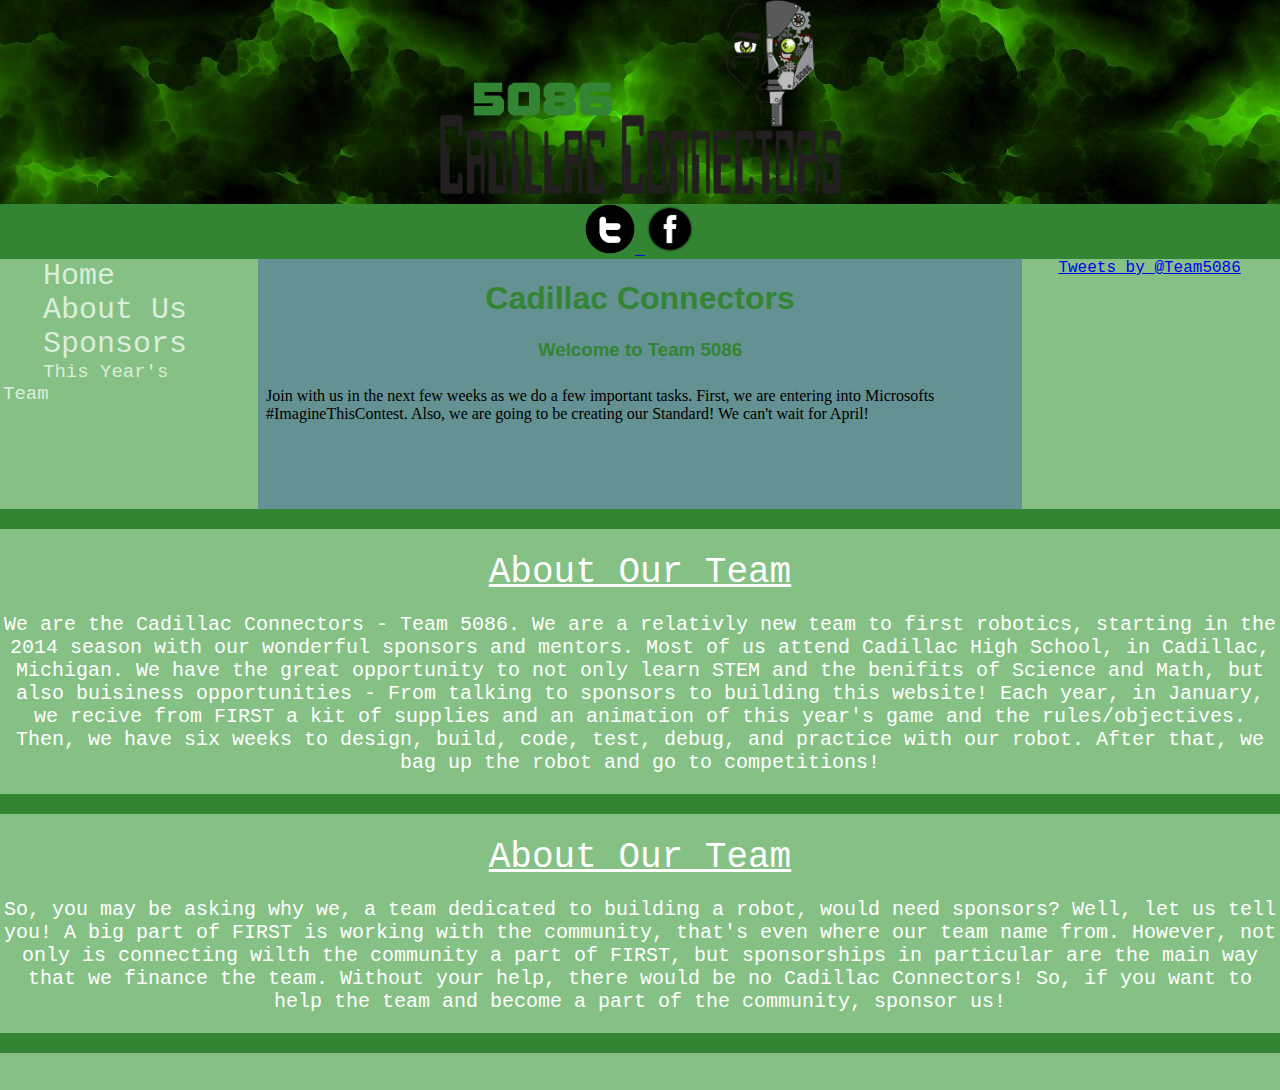
<file: index.html>
<html>

<head>
	<title>Cadillac Connectors Team 5086</title>
	<link rel="SHORTCUT ICON" href="Images/Icon.ico" />
	<link rel="STYLESHEET" href="css.css" />
</head>

<body>
	<div id="Banner">
		<img id="BannerImage" src="Images/Banner.png" />
	</div>
	
	<div id="LinkBar">
		<a href="http://www.twitter.com/team5086">
			<img class="LinkBarImage" id="Twitter" src="Images/twitter.png" />
		</a>
		<a href="http://www.facebook.com/cadillacconnectors">
			<img class="LinkBarImage" id="Facebook" src="Images/facebook.png" />
		</a>
	</div>
	
	<div id="TopPortion">
		
		<div id="LinkSideBar">
			<a href="index.html" class="LinkSideBarLink" id="Homepage">Home</a>
			<br />
			<a href="aboutus.html" class="LinkSideBarLink" id="AboutUs">About Us</a>
			<br />
			<a href="sponsors.html" class="LinkSideBarLink" id="Sponsors">Sponsors</a>
			<br />
			<a href="ourteam.html" class="LinkSideBarLink" id="OurTeam">This Year's Team</a>
		</div>
		
		<div id="Newsfeed">
			<h1 id="Title"><b>Cadillac Connectors</b></h1>
			<h3 id="SubTitle">Welcome to Team 5086</h3>
			<iframe id="NewsTeaser" src="teaser.html" scrolling="No"></iframe>
		</div>
		
		<div id="TwitterArea">
			
			<a class="twitter-timeline" href="https://twitter.com/Team5086" data-widget-id="687387060458668032">Tweets by @Team5086</a>
<script>!function(d,s,id){var js,fjs=d.getElementsByTagName(s)[0],p=/^http:/.test(d.location)?'http':'https';if(!d.getElementById(id)){js=d.createElement(s);js.id=id;js.src=p+"://platform.twitter.com/widgets.js";fjs.parentNode.insertBefore(js,fjs);}}(document,"script","twitter-wjs");</script>
		</div>
		
	</div>
		
	<!--<div id="RobotStrip">
	</div>-->
	
	<div id="Main">
		<hr class="GreenLine" />
		<br />
		<a href="aboutus.html" id="TeamInfoTitle">About Our Team</a>
		<p>
			We are the Cadillac Connectors - Team 5086. We are a relativly new team to first robotics, starting in the 2014 season with our wonderful sponsors and mentors. Most of us attend Cadillac High School, in Cadillac, Michigan. We have the great opportunity to not only learn STEM and the benifits of Science and Math, but also buisiness opportunities - From talking to sponsors to building this website! Each year, in January, we recive from FIRST a kit of supplies and an animation of this year's game and the rules/objectives. Then, we have six weeks to design, build, code, test, debug, and practice with our robot. After that, we bag up the robot and go to competitions!
		</p>
		<hr class="GreenLine" />
		<br />
		<a href="sponsors.html" id="Sponsors" class="MainLink">About Our Team</a>
		<p>
			So, you may be asking why we, a team dedicated to building a robot, would need sponsors? Well, let us tell you! A big part of FIRST is working with the community, that's even where our team name from. However, not only is connecting wilth the community a part of FIRST, but sponsorships in particular are the main way that we finance the team. Without your help, there would be no Cadillac Connectors! So, if you want to help the team and become a part of the community, sponsor us!
		</p>
		<hr class="GreenLine" />
		<br />
	</div>
	
	<div id="Footer">
		
	</div>
	
</body>

</html>
</file>
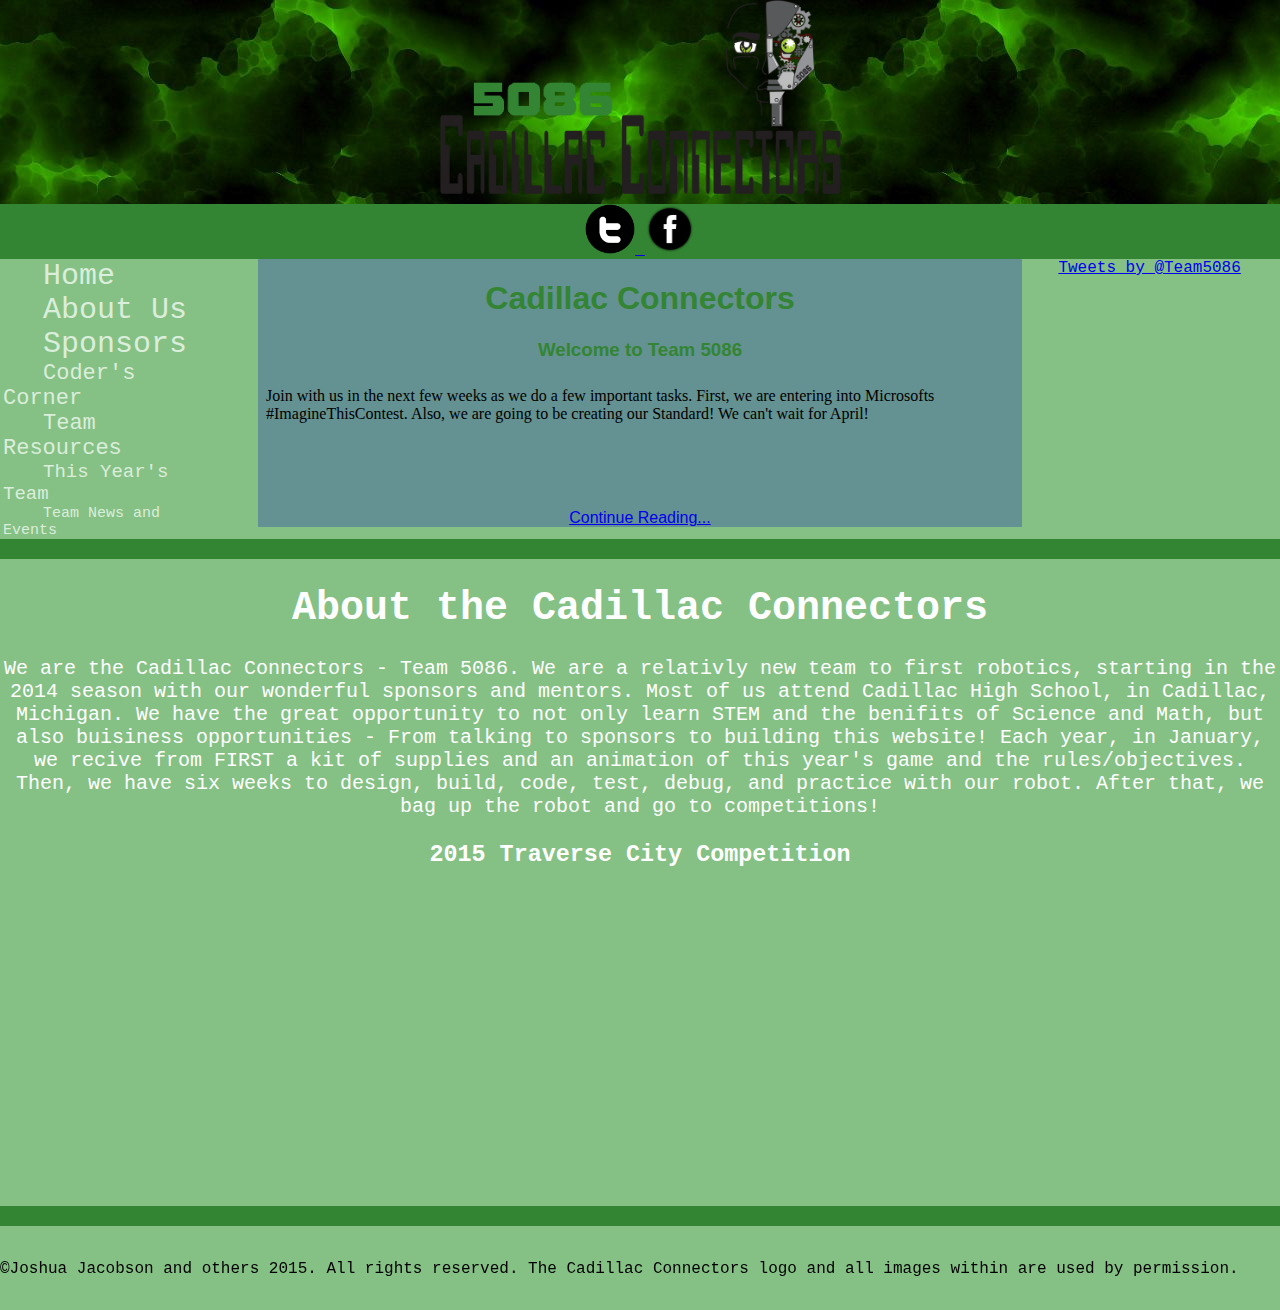
<file: aboutus.html>
<html>

<head>
	<title>Cadillac Connectors Team 5086</title>
	<link rel="SHORTCUT ICON" href="Images/Icon.ico" />
	<link rel="STYLESHEET" href="css.css" />
</head>

<body>
	<div id="Banner">
		<img id="BannerImage" src="Images/Banner.png" />
	</div>
	
	<div id="LinkBar">
		<a href="http://www.twitter.com/team5086">
			<img class="LinkBarImage" id="Twitter" src="Images/twitter.png" />
		</a>
		<a href="http://www.facebook.com/cadillacconnectors">
			<img class="LinkBarImage" id="Facebook" src="Images/facebook.png" />
		</a>
	</div>
	
	<div id="TopPortion">
		
		<div id="LinkSideBar">
			<a href="index.html" class="LinkSideBarLink" id="Homepage">Home</a>
			<br />
			<a href="aboutus.html" class="LinkSideBarLink" id="AboutUs">About Us</a>
			<br />
			<a href="sponsors.html" class="LinkSideBarLink" id="Sponsors">Sponsors</a>
			<br />
			<a href="ccorner.html" class="LinkSideBarLink" id="CodersCorner">Coder's Corner</a>
			<br />
			<a href="teamresources.html" class="LinkSideBarLink" id="Resources">Team Resources</a>
			<br />
			<a href="ourteam.html" class="LinkSideBarLink" id="OurTeam">This Year's Team</a>
			<br />
			<a href="news.html#latest" class="LinkSideBarLink" id="News">Team News and Events</a>
		</div>
		
		<div id="Newsfeed">
			<h1 id="Title"><b>Cadillac Connectors</b></h1>
			<h3 id="SubTitle">Welcome to Team 5086</h3>
			<a href ="news.html"><iframe id="NewsTeaser" src="teaser.html" scrolling="No"></iframe>Continue Reading...</a>
		</div>
		
		<div id="TwitterArea">
			
			<a class="twitter-timeline" href="https://twitter.com/Team5086" data-widget-id="687387060458668032">Tweets by @Team5086</a>
<script>!function(d,s,id){var js,fjs=d.getElementsByTagName(s)[0],p=/^http:/.test(d.location)?'http':'https';if(!d.getElementById(id)){js=d.createElement(s);js.id=id;js.src=p+"://platform.twitter.com/widgets.js";fjs.parentNode.insertBefore(js,fjs);}}(document,"script","twitter-wjs");</script>
		</div>
		
	</div>
		
	<!--<div id="RobotStrip">
	</div>-->
	
	<div id="Main">
		<hr class="GreenLine" />
		<h1 id="Title">About the Cadillac Connectors</h1>
		<p>
			We are the Cadillac Connectors - Team 5086. We are a relativly new team to first robotics, starting in 
			the 2014 season with our wonderful sponsors and mentors. Most of us attend Cadillac High School, in 
			Cadillac, Michigan. We have the great opportunity to not only learn STEM and the benifits of Science 
			and Math, but also buisiness opportunities - From talking to sponsors to building this website! Each 
			year, in January, we recive from FIRST a kit of supplies and an animation of this year's game and the 
			rules/objectives. Then, we have six weeks to design, build, code, test, debug, and practice with our 
			robot. After that, we bag up the robot and go to competitions!
		</p>
		<h3>2015 Traverse City Competition</h3>
		<iframe width="560" height="315" src="https://www.youtube.com/embed/g2NYldhEF28" frameborder="0" allowfullscreen></iframe>
		<hr class="GreenLine" />
	
	</div>
	
	<div id="Footer">
		<br />
		<p>
			&copy;Joshua Jacobson and others 2015. All rights reserved. The Cadillac Connectors logo and all images within are used by permission.
		</p>
	</div>
	
</body>

</html>
</file>
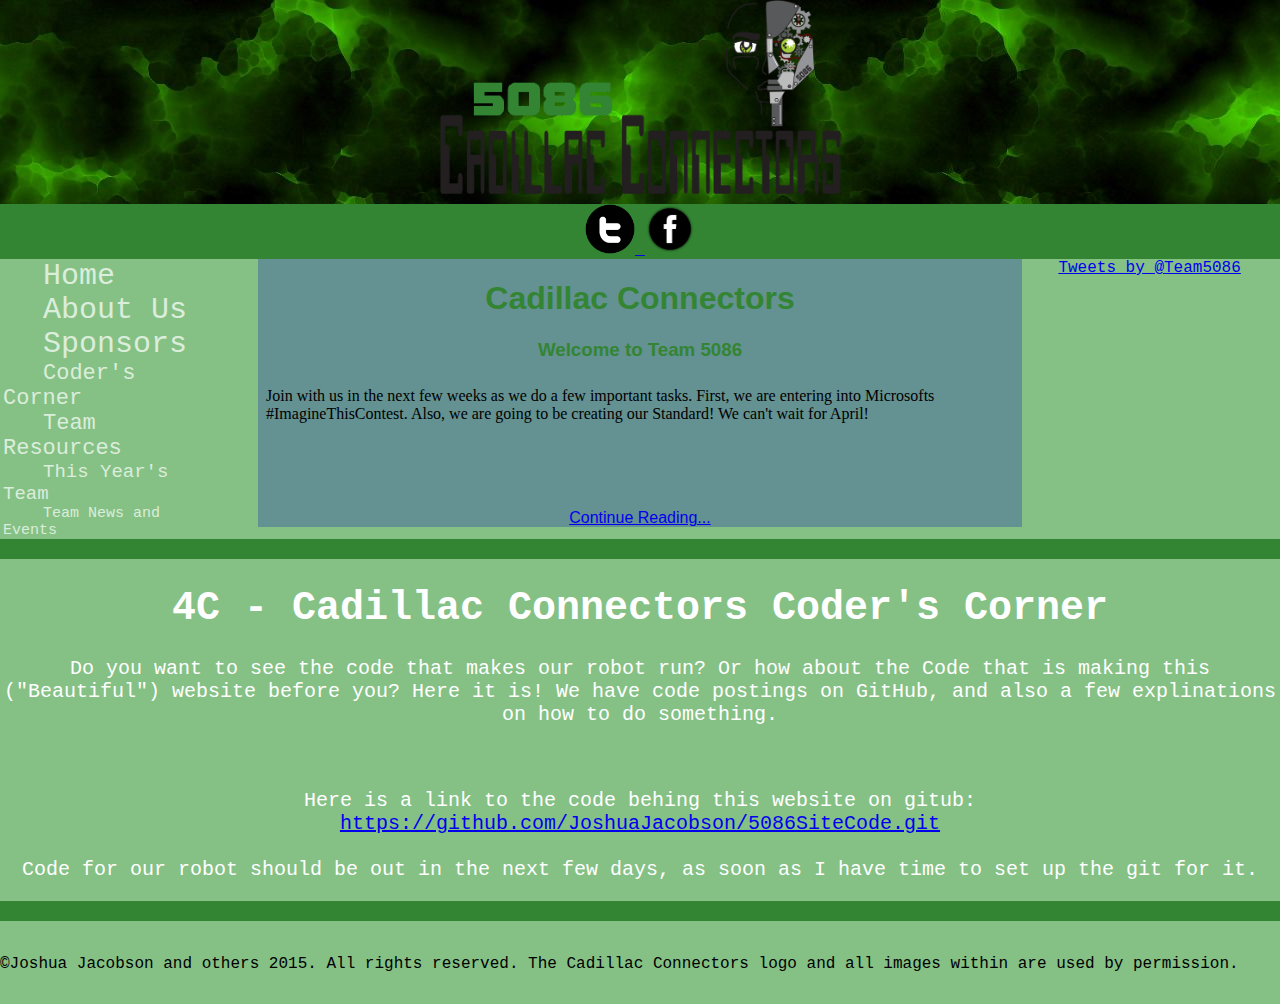
<file: ccorner.html>
<html>

<head>
	<title>Cadillac Connectors Team 5086</title>
	<link rel="SHORTCUT ICON" href="Images/Icon.ico" />
	<link rel="STYLESHEET" href="css.css" />
</head>

<body>
	<div id="Banner">
		<img id="BannerImage" src="Images/Banner.png" />
	</div>
	
	<div id="LinkBar">
		<a href="http://www.twitter.com/team5086">
			<img class="LinkBarImage" id="Twitter" src="Images/twitter.png" />
		</a>
		<a href="http://www.facebook.com/cadillacconnectors">
			<img class="LinkBarImage" id="Facebook" src="Images/facebook.png" />
		</a>
	</div>
	
	<div id="TopPortion">
		
		<div id="LinkSideBar">
			<a href="index.html" class="LinkSideBarLink" id="Homepage">Home</a>
			<br />
			<a href="aboutus.html" class="LinkSideBarLink" id="AboutUs">About Us</a>
			<br />
			<a href="sponsors.html" class="LinkSideBarLink" id="Sponsors">Sponsors</a>
			<br />
			<a href="ccorner.html" class="LinkSideBarLink" id="CodersCorner">Coder's Corner</a>
			<br />
			<a href="teamresources.html" class="LinkSideBarLink" id="Resources">Team Resources</a>
			<br />
			<a href="ourteam.html" class="LinkSideBarLink" id="OurTeam">This Year's Team</a>
			<br />
			<a href="news.html#latest" class="LinkSideBarLink" id="News">Team News and Events</a>
		</div>
		
		<div id="Newsfeed">
			<h1 id="Title"><b>Cadillac Connectors</b></h1>
			<h3 id="SubTitle">Welcome to Team 5086</h3>
			<a href ="news.html"><iframe id="NewsTeaser" src="teaser.html" scrolling="No"></iframe>Continue Reading...</a>
		</div>
		
		<div id="TwitterArea">
			
			<a class="twitter-timeline" href="https://twitter.com/Team5086" data-widget-id="687387060458668032">Tweets by @Team5086</a>
<script>!function(d,s,id){var js,fjs=d.getElementsByTagName(s)[0],p=/^http:/.test(d.location)?'http':'https';if(!d.getElementById(id)){js=d.createElement(s);js.id=id;js.src=p+"://platform.twitter.com/widgets.js";fjs.parentNode.insertBefore(js,fjs);}}(document,"script","twitter-wjs");</script>
		</div>
		
	</div>
		
	<!--<div id="RobotStrip">
	</div>-->
	
	<div id="Main">
		<hr class="GreenLine" />
		<h1>
			4C - Cadillac Connectors Coder's Corner
		</h1>
		<p>
			Do you want to see the code that makes our robot run? Or how about the Code that is making this ("Beautiful") website before you? Here it is! We have code postings on GitHub, and also a few explinations on how to do something.
		</p>
		<br />
		<p>
			Here is a link to the code behing this website on gitub:
			<a href="https://github.com/JoshuaJacobson/5086SiteCode.git">https://github.com/JoshuaJacobson/5086SiteCode.git</a>
			<br />
			<br />
			Code for our robot should be out in the next few days, as soon as I have time to set up the git for it.
		</p>
		<hr class="GreenLine" />
	</div>
	
	<div id="Footer">
		<br />
		<p>
			&copy;Joshua Jacobson and others 2015. All rights reserved. The Cadillac Connectors logo and all images within are used by permission.
		</p>
	</div>
	
</body>

</html>
</file>
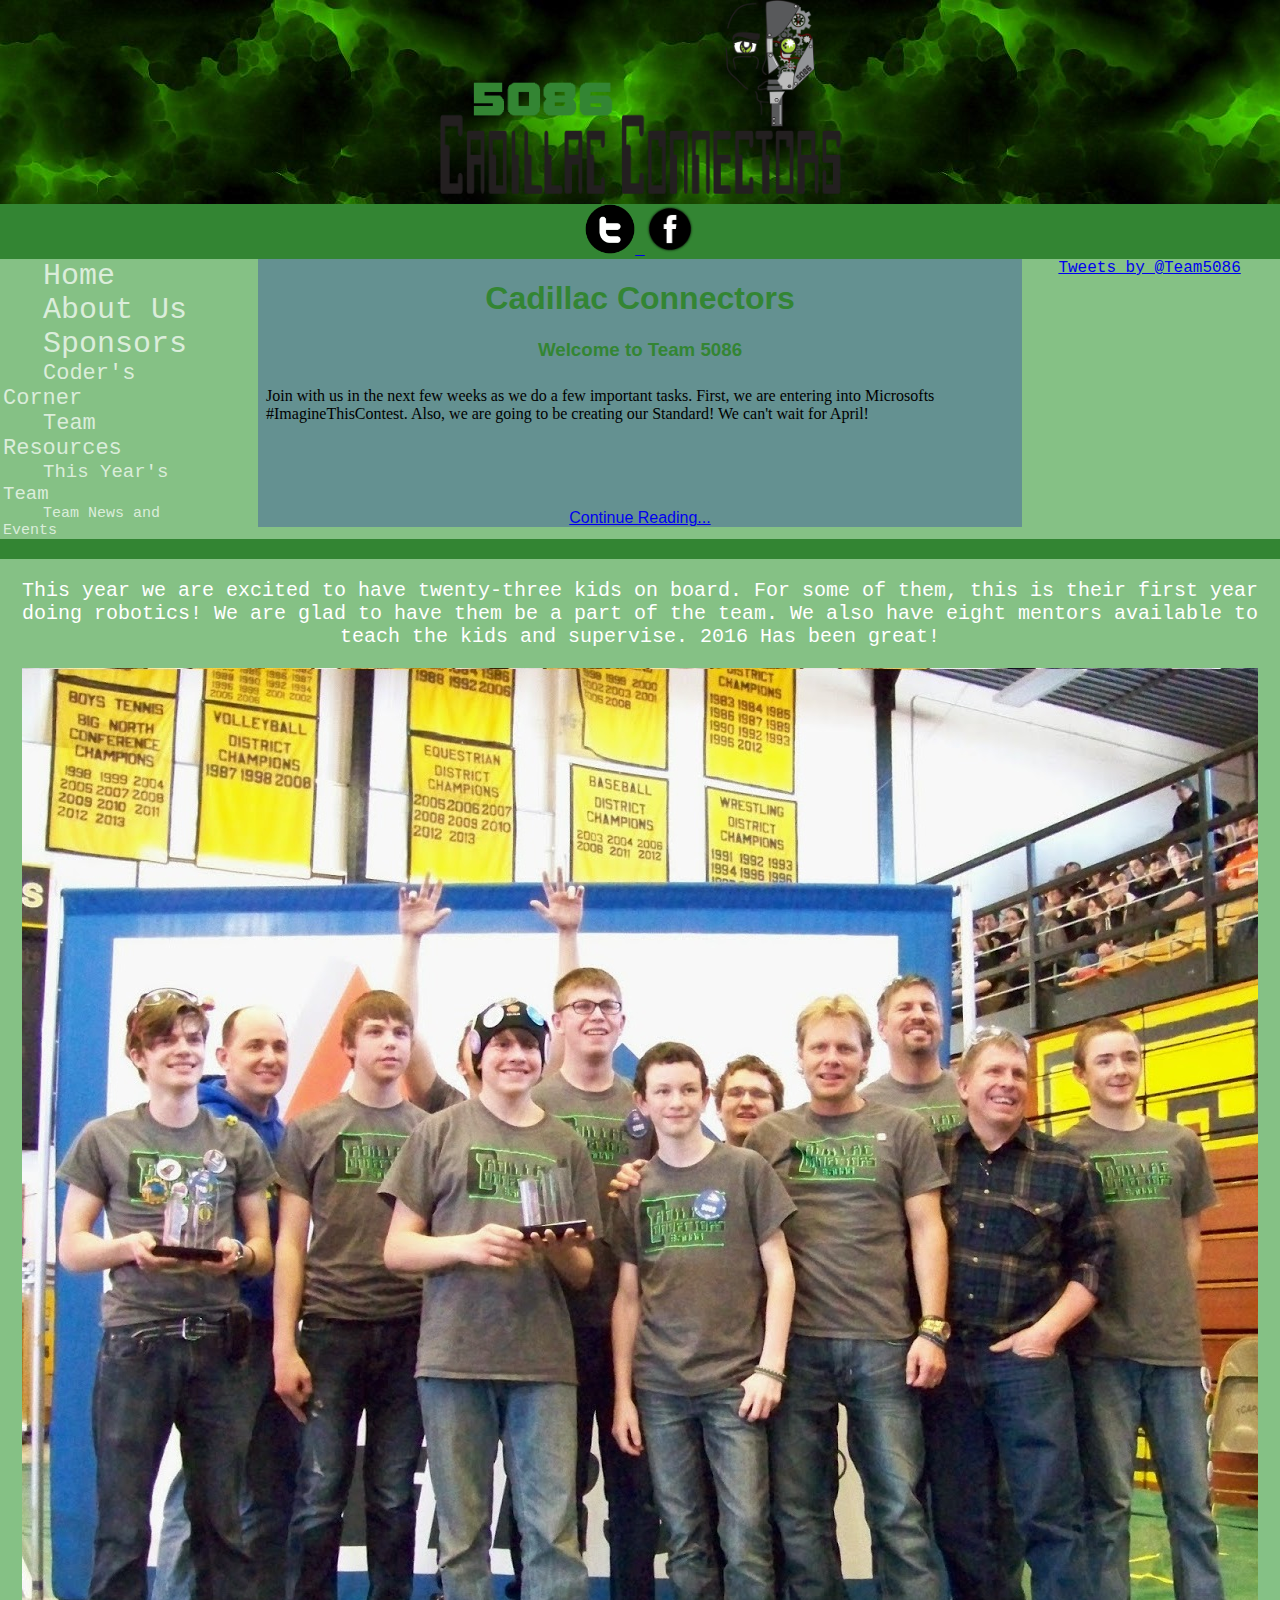
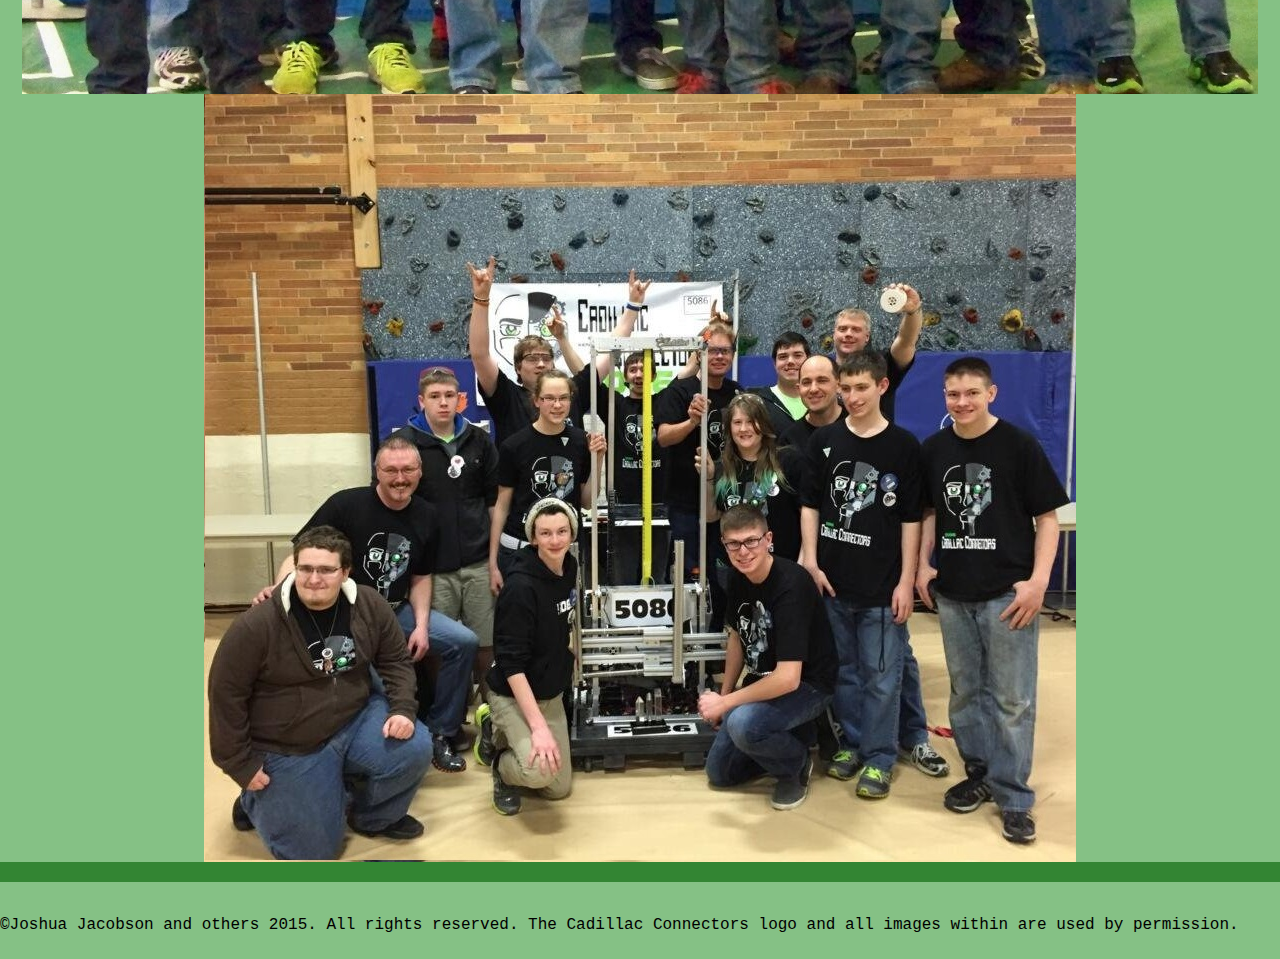
<file: ourteam.html>
<html>

<head>
	<title>Cadillac Connectors Team 5086</title>
	<link rel="SHORTCUT ICON" href="Images/Icon.ico" />
	<link rel="STYLESHEET" href="css.css" />
</head>

<body>
	<div id="Banner">
		<img id="BannerImage" src="Images/Banner.png" />
	</div>
	
	<div id="LinkBar">
		<a href="http://www.twitter.com/team5086">
			<img class="LinkBarImage" id="Twitter" src="Images/twitter.png" />
		</a>
		<a href="http://www.facebook.com/cadillacconnectors">
			<img class="LinkBarImage" id="Facebook" src="Images/facebook.png" />
		</a>
	</div>
	
	<div id="TopPortion">
		
		<div id="LinkSideBar">
			<a href="index.html" class="LinkSideBarLink" id="Homepage">Home</a>
			<br />
			<a href="aboutus.html" class="LinkSideBarLink" id="AboutUs">About Us</a>
			<br />
			<a href="sponsors.html" class="LinkSideBarLink" id="Sponsors">Sponsors</a>
			<br />
			<a href="ccorner.html" class="LinkSideBarLink" id="CodersCorner">Coder's Corner</a>
			<br />
			<a href="teamresources.html" class="LinkSideBarLink" id="Resources">Team Resources</a>
			<br />
			<a href="ourteam.html" class="LinkSideBarLink" id="OurTeam">This Year's Team</a>
			<br />
			<a href="news.html#latest" class="LinkSideBarLink" id="News">Team News and Events</a>
		</div>
		
		<div id="Newsfeed">
			<h1 id="Title"><b>Cadillac Connectors</b></h1>
			<h3 id="SubTitle">Welcome to Team 5086</h3>
			<a href ="news.html"><iframe id="NewsTeaser" src="teaser.html" scrolling="No"></iframe>Continue Reading...</a>
		</div>
		
		<div id="TwitterArea">
			
			<a class="twitter-timeline" href="https://twitter.com/Team5086" data-widget-id="687387060458668032">Tweets by @Team5086</a>
<script>!function(d,s,id){var js,fjs=d.getElementsByTagName(s)[0],p=/^http:/.test(d.location)?'http':'https';if(!d.getElementById(id)){js=d.createElement(s);js.id=id;js.src=p+"://platform.twitter.com/widgets.js";fjs.parentNode.insertBefore(js,fjs);}}(document,"script","twitter-wjs");</script>
		</div>
		
	</div>
		
	<!--<div id="RobotStrip">
	</div>-->
	
	<div id="Main">
		<hr class="GreenLine" />
		<p>
			This year we are excited to have twenty-three kids on board. For some of them, this is their first year doing robotics! We are glad to have them be a part of the team. We also have eight mentors available to teach the kids and supervise. 2016 Has been great!
		</p>
		<img src="Images/sample.JPG" />
		<img src="Images/RobotImg.jpg" />
		<hr class="GreenLine" />
	</div>
	
	<div id="Footer">
		<br />
		<p>
			&copy;Joshua Jacobson and others 2015. All rights reserved. The Cadillac Connectors logo and all images within are used by permission.
		</p>
	</div>
	
</body>

</html>
</file>
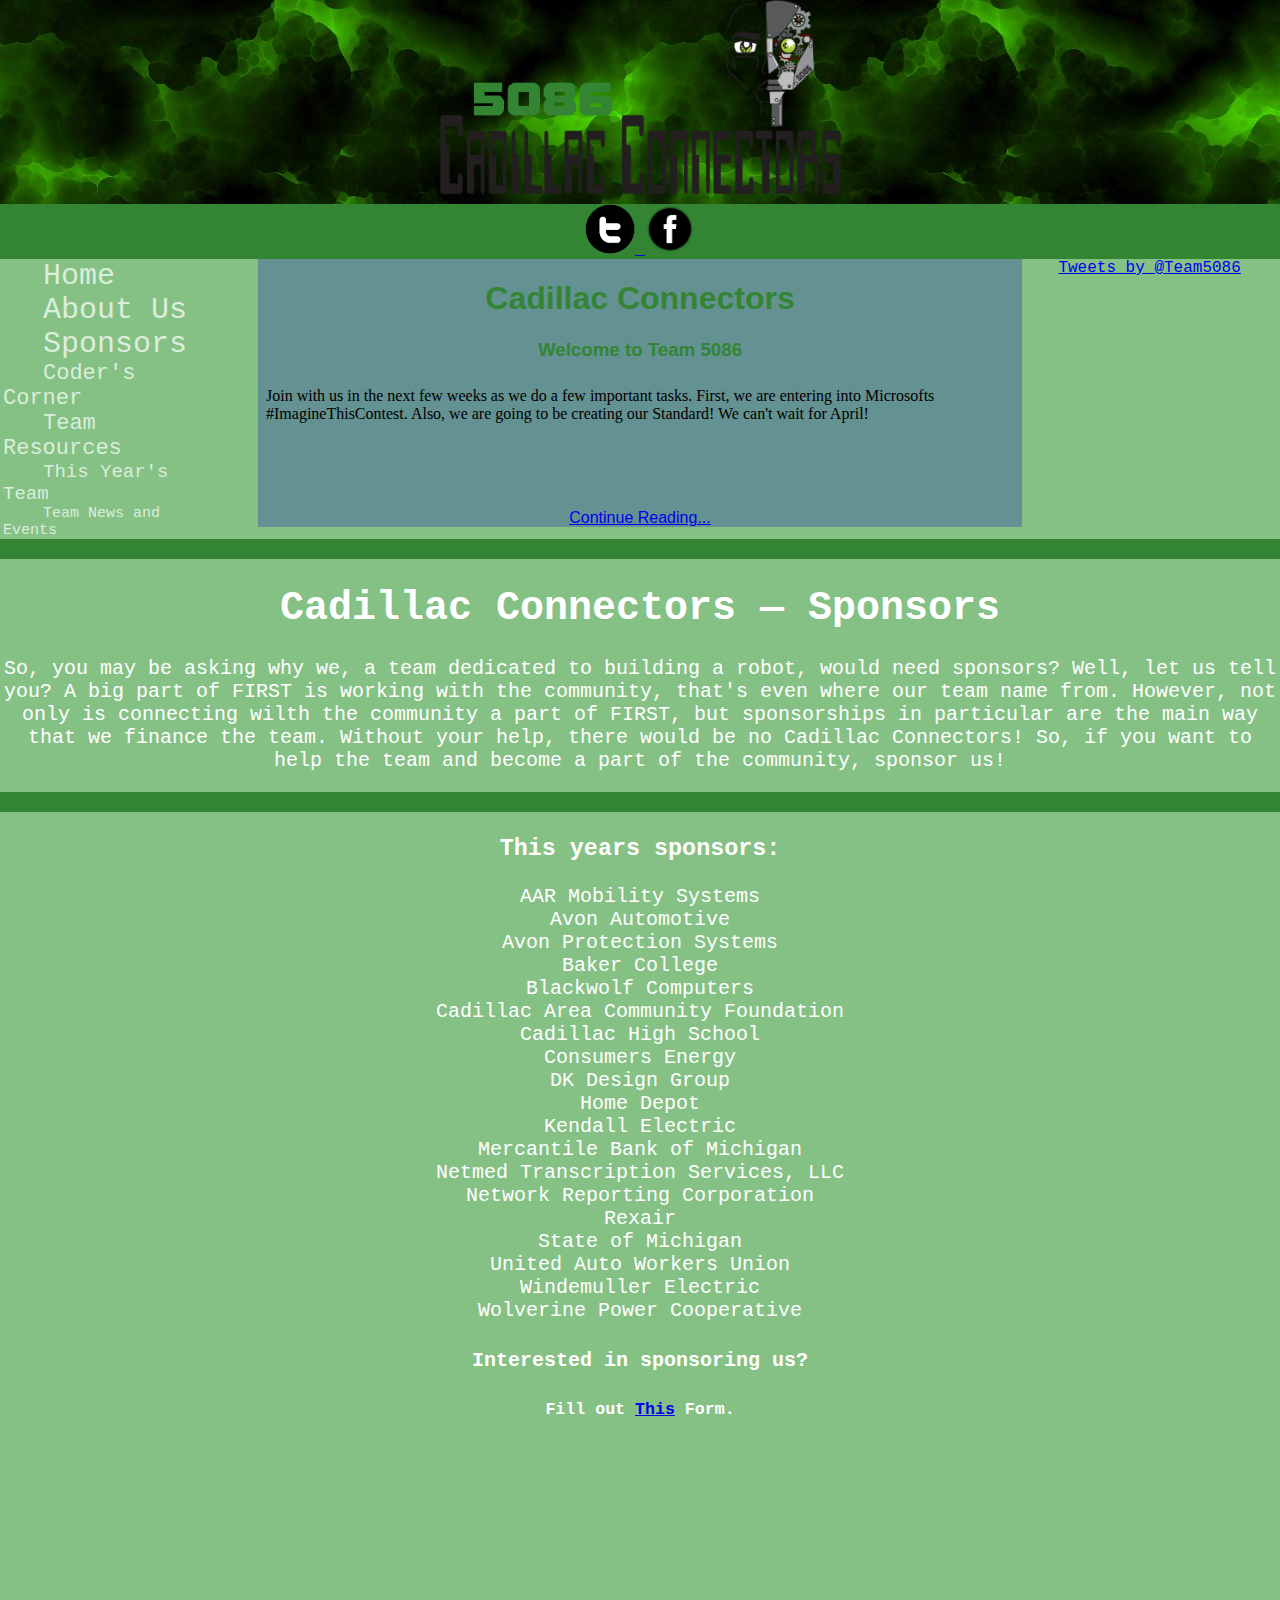
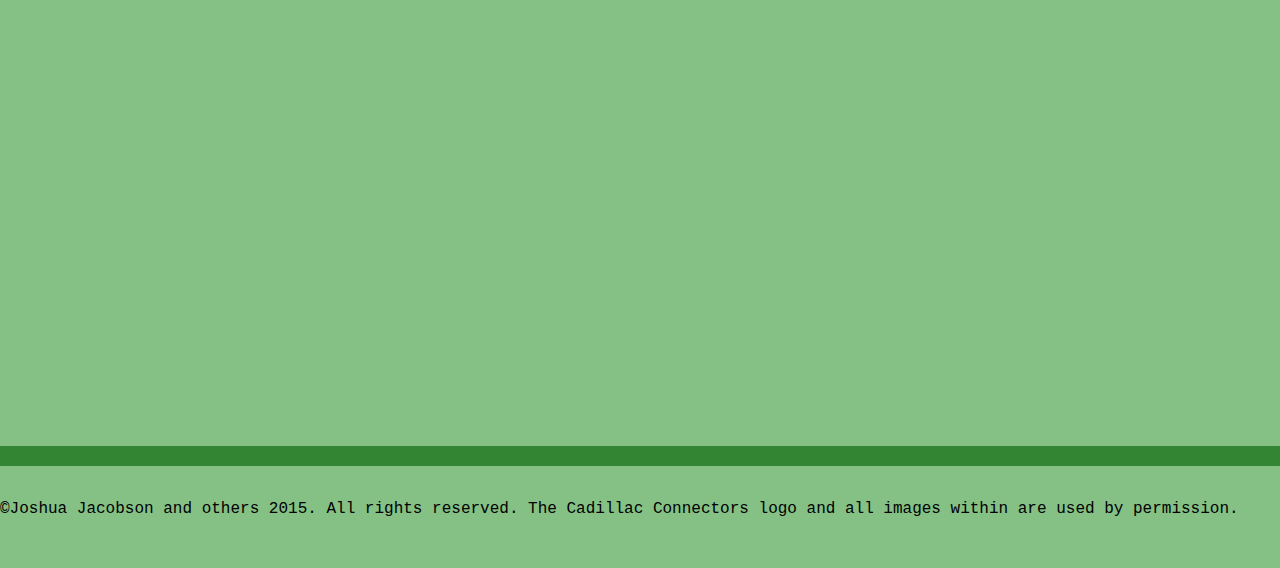
<file: sponsors.html>
<html>

<head>
	<title>Cadillac Connectors Team 5086</title>
	<link rel="SHORTCUT ICON" href="Images/Icon.ico" />
	<link rel="STYLESHEET" href="css.css" />
</head>

<body>
	<div id="Banner">
		<img id="BannerImage" src="Images/Banner.png" />
	</div>
	
	<div id="LinkBar">
		<a href="http://www.twitter.com/team5086">
			<img class="LinkBarImage" id="Twitter" src="Images/twitter.png" />
		</a>
		<a href="http://www.facebook.com/cadillacconnectors">
			<img class="LinkBarImage" id="Facebook" src="Images/facebook.png" />
		</a>
	</div>
	
	<div id="TopPortion">
		
		<div id="LinkSideBar">
			<a href="index.html" class="LinkSideBarLink" id="Homepage">Home</a>
			<br />
			<a href="aboutus.html" class="LinkSideBarLink" id="AboutUs">About Us</a>
			<br />
			<a href="sponsors.html" class="LinkSideBarLink" id="Sponsors">Sponsors</a>
			<br />
			<a href="ccorner.html" class="LinkSideBarLink" id="CodersCorner">Coder's Corner</a>
			<br />
			<a href="teamresources.html" class="LinkSideBarLink" id="Resources">Team Resources</a>
			<br />
			<a href="ourteam.html" class="LinkSideBarLink" id="OurTeam">This Year's Team</a>
			<br />
			<a href="news.html#latest" class="LinkSideBarLink" id="News">Team News and Events</a>
		</div>
		
		<div id="Newsfeed">
			<h1 id="Title"><b>Cadillac Connectors</b></h1>
			<h3 id="SubTitle">Welcome to Team 5086</h3>
			<a href ="news.html"><iframe id="NewsTeaser" src="teaser.html" scrolling="No"></iframe>Continue Reading...</a>
		</div>
		
		<div id="TwitterArea">
			
			<a class="twitter-timeline" href="https://twitter.com/Team5086" data-widget-id="687387060458668032">Tweets by @Team5086</a>
<script>!function(d,s,id){var js,fjs=d.getElementsByTagName(s)[0],p=/^http:/.test(d.location)?'http':'https';if(!d.getElementById(id)){js=d.createElement(s);js.id=id;js.src=p+"://platform.twitter.com/widgets.js";fjs.parentNode.insertBefore(js,fjs);}}(document,"script","twitter-wjs");</script>
		</div>
		
	</div>
		
	<!--<div id="RobotStrip">
	</div>-->
	
	<div id="Main">
		
		<hr class="GreenLine" />
			<h1 id="Title">Cadillac Connectors &mdash; Sponsors</h1>
		<p>
			So, you may be asking why we, a team dedicated to building a robot, 
			would need sponsors? Well, let us tell you? A big part of FIRST is working with the community,
			 that's even where our team name from. However, not only is connecting wilth the community a part of FIRST, 
			 but sponsorships in particular are the main way that we finance the team. Without your help, there would be no 
			 Cadillac Connectors! So, if you want to help the team and become a part of the community, sponsor us!
		</p>
		<hr class="GreenLine" />
		<h3>This years sponsors:</h3>
		<p><!--Alphabetical-->
			AAR Mobility Systems<br />
			Avon Automotive<br />
			Avon Protection Systems<br />
			Baker College<br />
			Blackwolf Computers<br />
			Cadillac Area Community Foundation<br />
			Cadillac High School<br />
			Consumers Energy<br />
			DK Design Group<br />
			Home Depot<br />
			Kendall Electric<br />
			Mercantile Bank of Michigan<br />
			Netmed Transcription Services, LLC<br />
			Network Reporting Corporation<br />
			Rexair<br />
			State of Michigan<br />
			United Auto Workers Union<br />
			Windemuller Electric<br />
			Wolverine Power Cooperative<br />
			<!-- By donation price
			State of Michigan<br />
			Cadillac Area Community Foundation<br />
			Kendall Electric<br />
			Rexair<br />
			Avon Automotive<br />
			DK Design Group<br />
			Windemuller Electric<br />
			Blackwolf Computers<br />
			United Auto Workers Union<br />
			Consumers Energy<br />
			Avon Protection Systems<br />
			AAR Mobility Systems<br />
			Wolverine Power Cooperative<br />
			Mercantile Bank of Michigan<br />
			Network Reporting Corporation<br />
			Netmed Transcription Services, LLC<br />
			Home Depot<br />
			Baker College<br />
			Cadillac High School<br />
			-->
		</p>
		<h4>Interested in sponsoring us?</h4>
		<h5>Fill out <a href="http://goo.gl/forms/Ht7qZKoJ9Q">This</a> Form.</h5>
		<iframe src="https://docs.google.com/forms/d/15tjgEyTq3bzsqB3KqslNEMYRY9Cg0viZfyM8dGJaOig/viewform?embedded=true" width="100%" height="600px;" frameborder="0" marginheight="0" marginwidth="0">Loading...</iframe>
		<hr class="GreenLine" />
	</div>
	
	<div id="Footer">
		<br />
		<p>
			&copy;Joshua Jacobson and others 2015. All rights reserved. The Cadillac Connectors logo and all images within are used by permission.
		</p>
	</div>
	
</body>

</html>
</file>
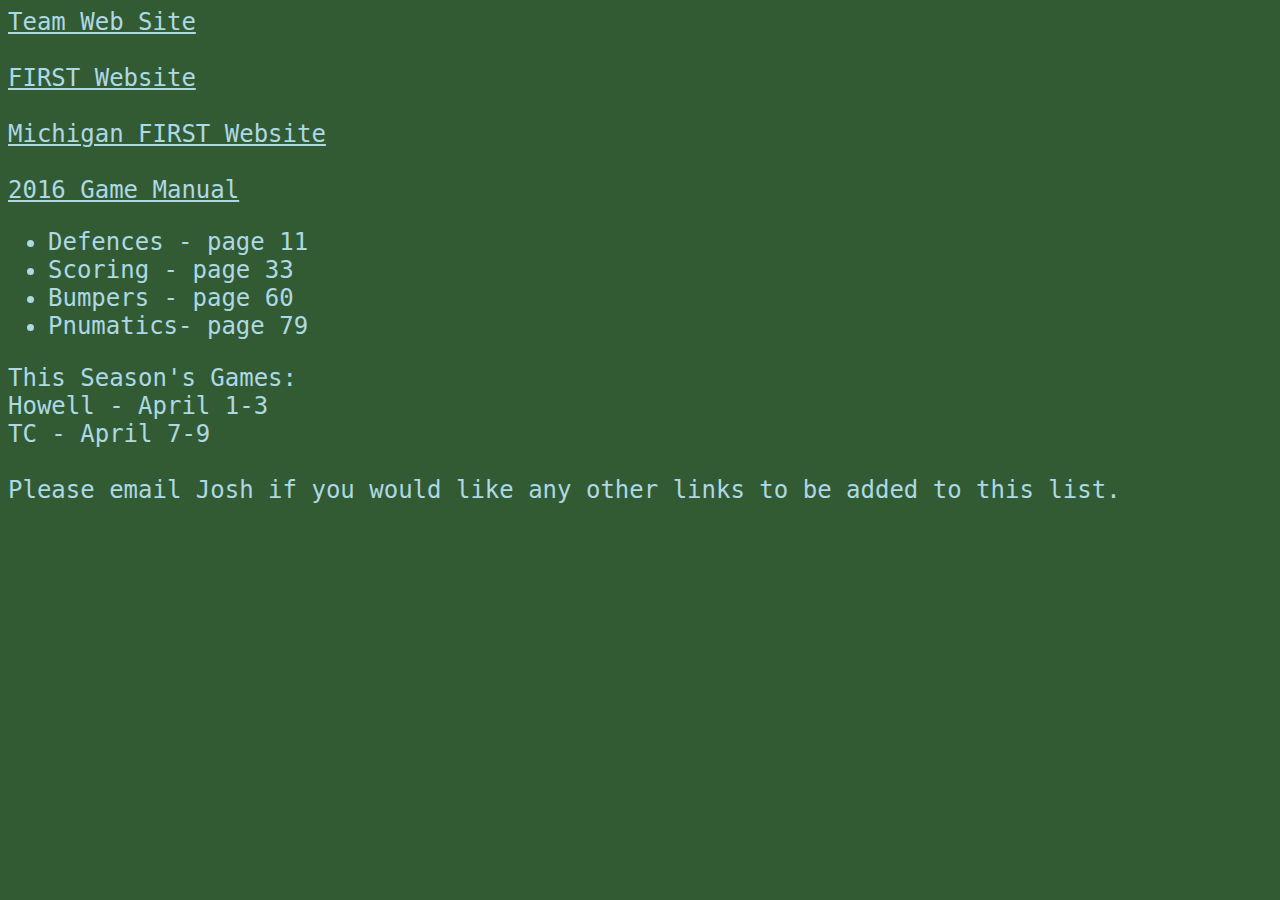
<file: teamresources.html>
<html>
<head>
	<title>Cadillac Connectors Team Resources</title>
	<style>
		body {
			background-color:#335B33;
			color:lightblue;
			font-family:"Lucida Console", Monaco, monospace;
			font-size:24;
		}
		a {
			color:lightblue;
		}
	</style>
</head>
<body>
	<p>
		<a href="index.html">Team Web Site</a>
		<br /><br />
		<a href="http://www.firstinspires.org/">FIRST Website</a>
		<br /><br />
		<a href="http://www.firstinmichigan.org/">Michigan FIRST Website</a>
		<br /><br />
		<a href="https://firstfrc.blob.core.windows.net/frc2016manuals/GameManual/FRC-2016-game-manual.pdf">2016 Game Manual</a>
		<ul>
			<li>Defences - page 11</li>
			<li>Scoring  - page 33</li>
			<li>Bumpers  - page 60</li>
			<li>Pnumatics- page 79</li>
		</ul>
		This Season's Games:<br />
		Howell - April 1-3<br />
		TC - April 7-9<br />
		<br />
		Please email Josh if you would like any other links to be added to this list.
	</p>
</body>
</html>
</file>
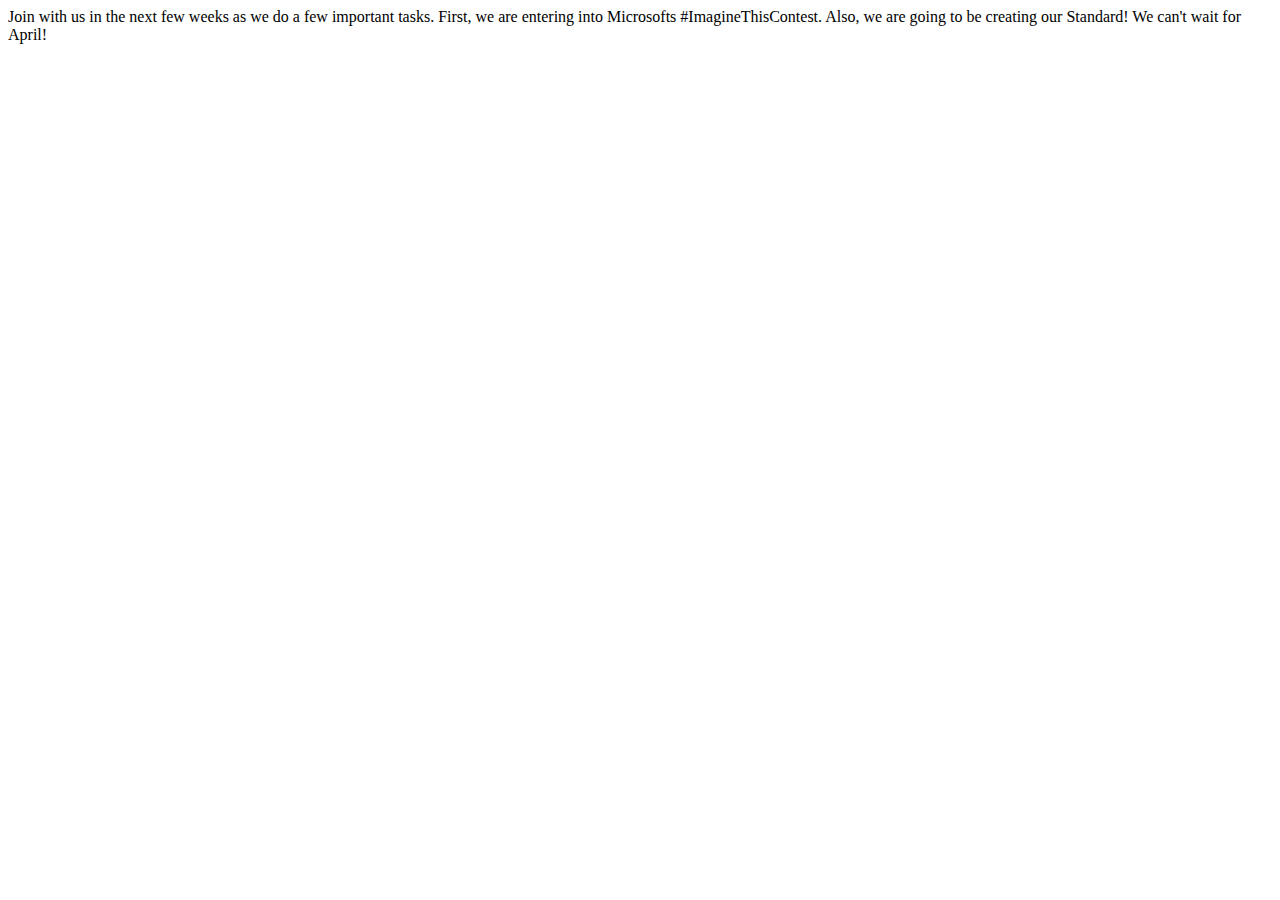
<file: teaser.html>
<html>
<body>
<p>
Join with us in the next few weeks as we do a few important tasks. 
First, we are entering into Microsofts #ImagineThisContest. Also, we are going to be creating our Standard! 
We can't wait for April!
</p>
</body>
</html>
</file>
<file: css.css>
body {
	background-color:#85C185;
	text-align:center;
	padding:0px;
	margin:0px;
	font-family:"Lucida Console", Monaco, monospace;
}
#Banner {
	background-image:url("Images/greenback.jpg");
}
#BannerImage {
	width:33%;
}
#TopPortion {
	border-left:3px #338533 solid;
	border-right:3px #338533 solid;
}
#LinkBar {
	background-color:#338533;
}
.LinkBarImage {
	height:50px;
}
#LinkSideBar {
	text-align:left;
	width:20%;
	float:left;
}
.LinkSideBarLink {
	margin-left:40px;
	margin-right:40px;
	width:100%;
	color:#DBEDDB;
	text-decoration:none;
	font-size:30px;
}
#NewsFeed {
	background-color:#649191;
	color:#338533;
	font-family:'Segoe UI', Tahoma, Geneva, Verdana, sans-serif;
	width:60%;
	float:left;
}
#TwitterArea {
	float:right;
	width:20%
}
#NewsTeaser {
	border:none;
	width:100%;
	height:130px;
}
#RobotStrip {
	background-color:#338533;
	width:100%;
	float:left;
}
#Main {
	color:White;
	float:left;
	width:100%;
	font-size:20px;
	
}
#TeamInfoTitle {
	font-size:36px;
	color:White;
	/*background:url("Images/Default Bubble.png");
	background-repeat:no-repeat;
	background-size:auto 100%;*/
}
.GreenLine {
	height:20px;
	background-color:#338533;
	border:none;
	margin:0px;
}
.MainLink {
	color:White;
	font-size:36px;
}
#OurTeam {
	font-size:19px;
}
#CodersCorner {
	font-size:22px;
}
#News {
	font-size:15px;
}
#Resources {
	font-size:22px;
}
#Footer {
	float:left;
}
.NewsImage {
	height:100px;
	width:auto;
}
.BigImage {
	height:auto;
	width:100%;
}
#NewsFeedReal {
	background-color:#649191;
	color:#333;
	font-family:'Segoe UI', Tahoma, Geneva, Verdana, sans-serif;
	width:60%;
	float:left;
}
#NewsTitle {
	color:white;
}
</file>
